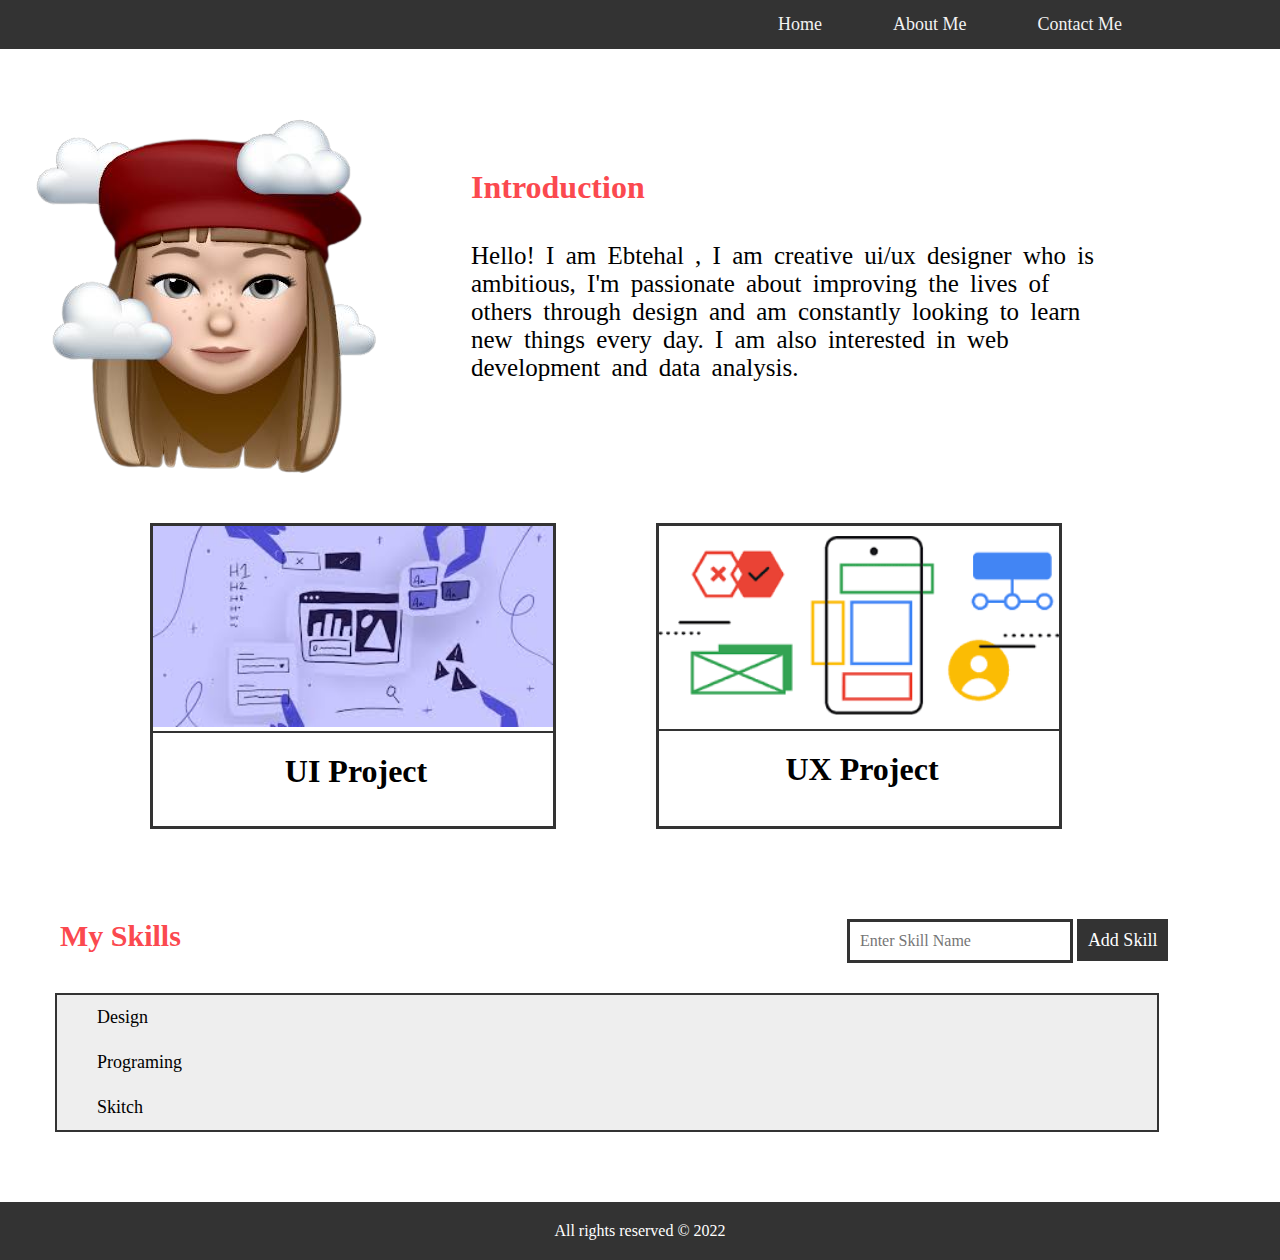
<file: index.html>
<!DOCTYPE html>
<html lang="en">

<head>
    <link rel="stylesheet" href="style.css">
    <title>My Portfolio</title>
</head>

<body>

    <div class="nav">
        <div class="Head">
            <ul>
                <li><a href="index.html">Home</a></li>
                <li><a href="about.html">About Me</a></li>
                <li><a href="contact.html">Contact Me</a></li>

            </ul>
        </div>
    </div>

    <div class="profile">

        <div class="avatar">
            <img src="image/dream.png">
        </div>

        <div class="text">
            <h1>Introduction</h1> <br><br>
            <p >Hello! I am Ebtehal , I am creative ui/ux designer who is ambitious, I'm passionate about improving the
                lives of others through design and am constantly looking to learn new things every day. I am also
                interested in web development and data analysis. </p>
        </div>

    </div>

    <div class="portfolio-box">

        <div class="box">
            <div class="imgbox">
                <img src="image/images.jpg">

            </div>
            <div class="textbox"> <h1>UI Project</h1> </div>

        </div>

        <div class="box">
            <div class="imgboximg"> <img src="image/ux.png"></div>
            <div class="textbox"> <h1>UX Project</h1> </div>
        </div>
    </div>

    <!-- my skills   -->

    <section class="skills">
        <div>
        <div>
            <div id="myDIV" class="header">
               <div id="my"> <h1>My Skills</h1></div> 
               <div id="add"> <input type="text" id="myInput" placeholder="Enter Skill Name">
                <span onclick="newElement()" class="addBtn">Add Skill</span> </div>
            </div>

        </div>

        <ul id="myUL">
            <li>Design</li>
            <li>Programing</li>
            <li>Skitch</li>
          </ul>
        </div>
    </section>
<footer class="footer">  All rights reserved © 2022 </footer>
    <script src="myscripts.js"></script>
</body>

</html>
</file>
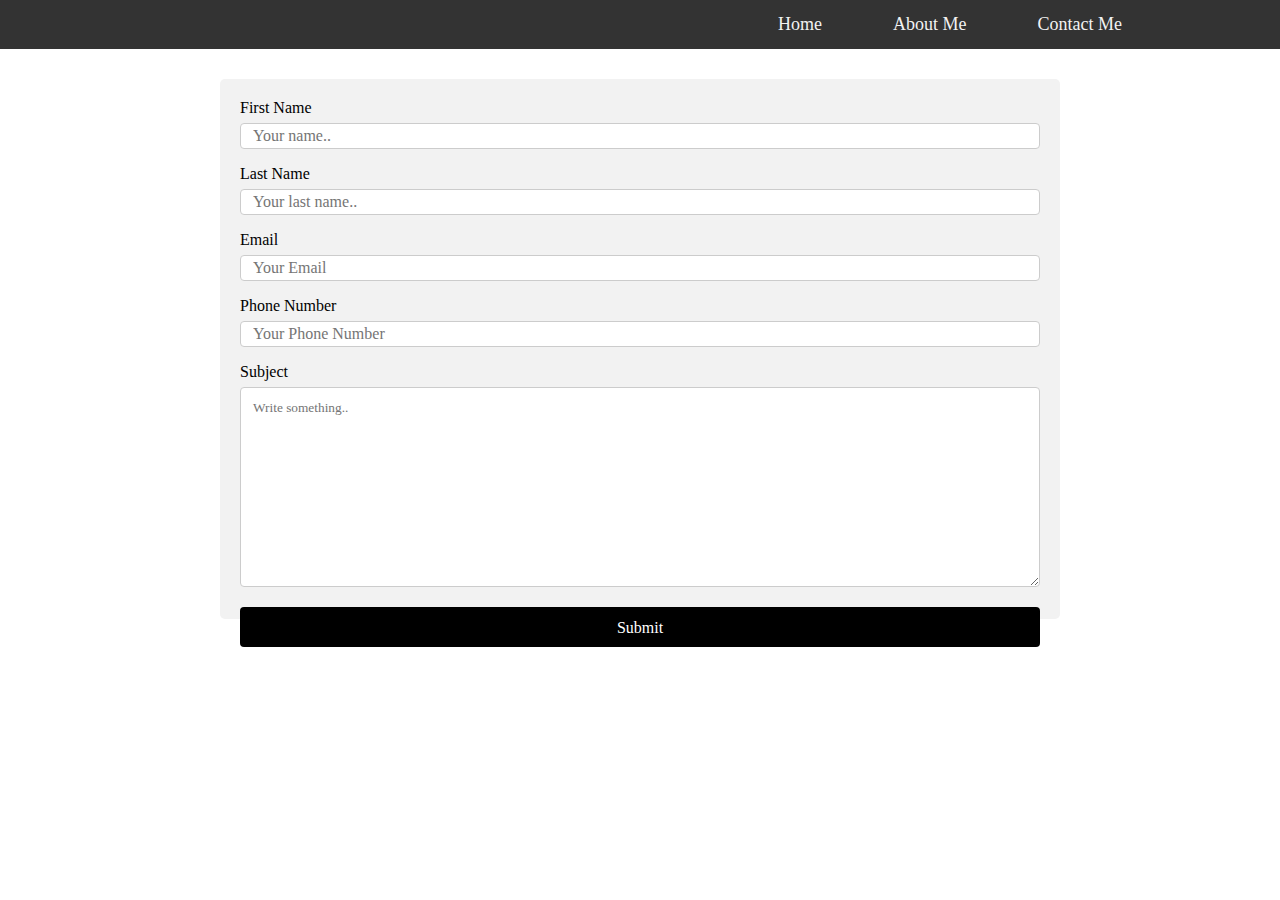
<file: contact.html>
<!DOCTYPE html>
<html lang="en">

<head>
    <link rel="stylesheet" href="style.css">
    <title>Contact Me</title>

  
</head>

<body >
    
    <div class="nav">
        <div class="Head">
            <ul>
                <li><a href="index.html">Home</a></li>
                <li><a href="about.html">About Me</a></li>
                <li><a href="contact.html">Contact Me</a></li>

            </ul>
        </div>
    </div>

    <div class="container">

          <label for="fname">First Name</label>
          <input type="text" id="fname" name="firstname" placeholder="Your name..">
      
          <label for="lname">Last Name</label>
          <input type="text" id="lname" name="lastname" placeholder="Your last name..">
      
          <label for="Email">Email</label>
          <input type="text" id="fname" name="Email" placeholder="Your Email">
      
          <label for="num">Phone Number</label><br>
          <input type="text" id="lname" name="lastname" placeholder="Your Phone Number">
      
    
          <label for="subject">Subject</label>
          <textarea id="subject" name="subject" placeholder="Write something.." style="height:200px"></textarea>
      
          <input type="submit" value="Submit">
      
      </div>



</body>
</html>
</file>
<file: style.css>
* {
    padding: 0;
    margin: 0;
    font-family: 'Tiro Devanagari Sanskrit', serif;
}




.Head ul {
    list-style-type: none;
    overflow: hidden;
    background-color: #333;
}


.Head li {
    margin-left: 762px;
}


.Head a {
    color: #f2f2f2;
    text-align: center;
    padding: 14px 16px;
    padding-right: 55px;
    text-decoration: none;
    font-size: 18px;
    float: left;
}


.Head a:hover {
   
    color: #fb494f;
}

.profile {
  
    display: flex;
    position: relative;

}

.avatar {
   
    width: fit-content;
    display: flex;

}

.text {
    width: 650px;
    padding-top: 120px;
    padding-left: 50px;
}

.text h1 {
    color: #fb494f;
}

.text p{
    font-size: 25px;
    word-spacing: 5px;
}

.portfolio-box {
    Padding: 50px;
    display: flex;
    
}


.box{ 
    display: inline-block;
    border: #333 solid 3px;
    width: 400px;
    height: 300px;
    margin-left:100px ;
 
}

.box img {
    width:100%;
    height:100%;
}
.imgboximg{ 
   padding-top: 10px;
 padding-bottom: 10px;
}


.textbox{
    border-top:#333 solid 2px;
}


.textbox h1{
    padding-top:20px;
    padding-left:6px;
    padding-bottom: 40px;
    text-align: center;
}

.textbox h1:hover{
    background-color: #fb494f;
    color:#fff;
    font-weight: bolder;
}


 /* js style */

.skills ul {
margin: 0;
padding: 0;
}

.skills ul li {
cursor: pointer;
position: relative;
padding: 12px 8px 12px 40px;
list-style-type: none;
color:black;
background: #eee;
font-size: 18px;
transition: 0.2s;


-webkit-user-select: none;
-moz-user-select: none;
-ms-user-select: none;
user-select: none;
}

.skills ul li:hover {
background: #fb494f;
color:white
}


.skills ul li.checked {
background: #D7BDE2 ;
color: #fff;
text-decoration: line-through;
}


.header {
text-align: right;
display: flex;
}

.header h1{
    text-align: left;
    font-size: 30px;
    color:#fb494f;
    font-weight: 800;
    margin-top: 20px;
}

.header:after {
content: "";
display: table;
clear: both;
}


input {
margin: 0;
height: 18px;
padding: 10px;
font-size: 16px;
border: solid #333 ; 
}


.addBtn {
padding: 10px;
background: #333;
color: white;
text-align: center;
font-size: 18px;
border: #333 solid 1px;
}

.addBtn:hover {
background-color: #fb494f;
}

#my{
    margin-top:20px;
    margin-left: 60px;
}

#add{
    margin-top:40px;
    margin-bottom: 30px;
    margin-left: 666px;
}

#myUL{
   margin-left: 55px;
   margin-bottom: 70px;
    width:1100px ;
    border:solid #333 2px;
}

.footer{
    background-color: #333;
    padding:20px;
    color:#fff;
    text-align: center;
    font-weight: 300;
}


/* contact me  */

.container input[type=text], textarea {
    width: 100%; 
    padding: 12px; 
    border: 1px solid #ccc; 
    border-radius: 4px; 
    box-sizing: border-box; 
    margin-top: 6px; 
    margin-bottom: 16px; 
    resize: vertical 
  }
  

  .container input[type=submit] {
    background-color: black;
    color: white;
    padding: 12px 20px;
    border: none;
    border-radius: 4px;
    cursor: pointer;
    width: 800px;
    height: 40px;
  }
  

  .container input[type=submit]:hover {
    background-color: #fb494f;
  }
  
  
  .container {
      margin-top: 30px;
      width: 800px;
      height:500px ;
      margin-left: auto;
      margin-right: auto;
    border-radius: 5px;
    background-color: #f2f2f2;
    padding: 20px;
    
  }
</file>
